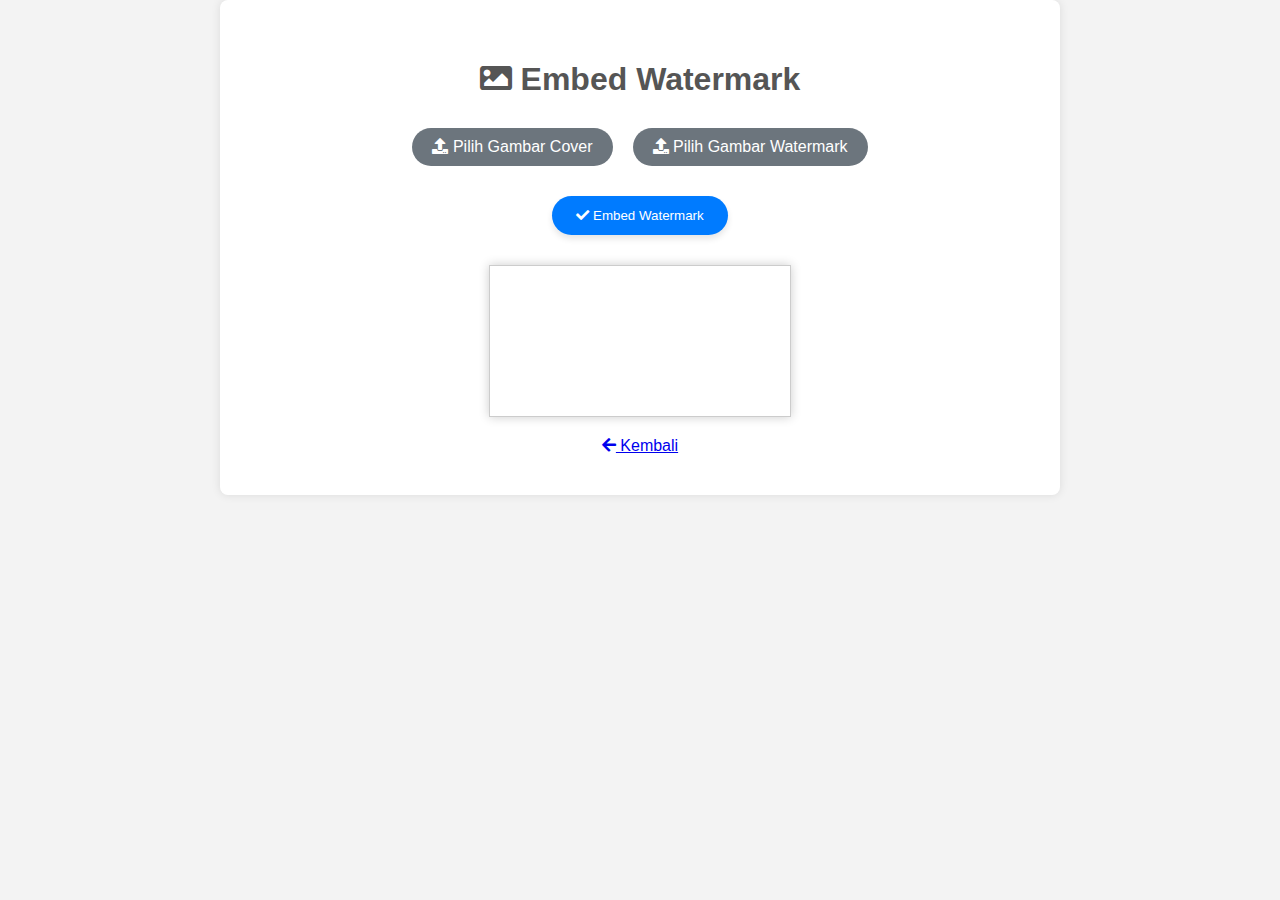
<file: embed-watermark.html>
<!DOCTYPE html>
<html lang="en">
<head>
    <meta charset="UTF-8">
    <meta name="viewport" content="width=device-width, initial-scale=1.0">
    <title>Embed Watermark</title>
    <link rel="stylesheet" href="https://cdnjs.cloudflare.com/ajax/libs/font-awesome/5.15.3/css/all.min.css">
    <link rel="stylesheet" href="styles.css">
</head>
<body>
    <div class="container">
        <h1><i class="fas fa-image"></i> Embed Watermark</h1>
        <div class="file-input-group">
            <div class="file-input">
                <input type="file" id="cover-image" accept="image/*">
                <label for="cover-image" class="btn-file"><i class="fas fa-upload"></i> Pilih Gambar Cover</label>
            </div>
            <div class="file-input">
                <input type="file" id="watermark-image" accept="image/*">
                <label for="watermark-image" class="btn-file"><i class="fas fa-upload"></i> Pilih Gambar Watermark</label>
            </div>
        </div>
        <button id="embed-watermark" class="btn"><i class="fas fa-check"></i> Embed Watermark</button>
        <div class="canvas-container">
            <canvas id="result-canvas"></canvas>
        </div>
        <a id="download-link" download="watermarked-image.jpg" style="display: none;" class="btn"><i class="fas fa-download"></i> Download Image</a>
        <a href="index.html" class="back-btn"><i class="fas fa-arrow-left"></i> Kembali</a>
    </div>

    <script src="embed-watermark.js"></script>
</body>
</html>
</file>
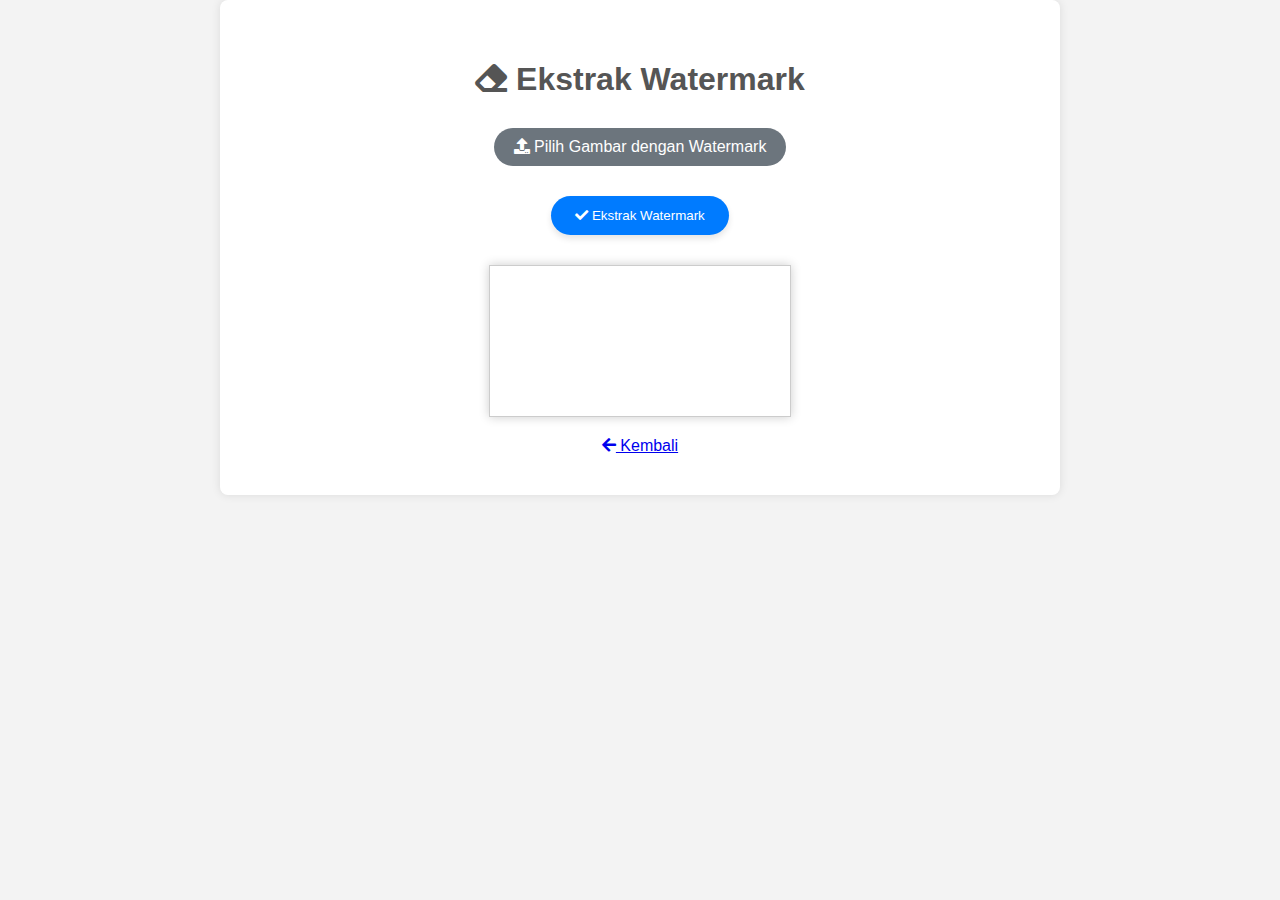
<file: extract-watermark.html>
<!DOCTYPE html>
<html lang="en">
<head>
    <meta charset="UTF-8">
    <meta name="viewport" content="width=device-width, initial-scale=1.0">
    <title>Ekstrak Watermark</title>
    <link rel="stylesheet" href="https://cdnjs.cloudflare.com/ajax/libs/font-awesome/5.15.3/css/all.min.css">
    <link rel="stylesheet" href="styles.css">
</head>
<body>
    <div class="container">
        <h1><i class="fas fa-eraser"></i> Ekstrak Watermark</h1>
        <div class="file-input-group">
            <div class="file-input">
                <input type="file" id="watermarked-image" accept="image/*">
                <label for="watermarked-image" class="btn-file"><i class="fas fa-upload"></i> Pilih Gambar dengan Watermark</label>
            </div>
        </div>
        <button id="extract-watermark" class="btn"><i class="fas fa-check"></i> Ekstrak Watermark</button>
        <div class="canvas-container">
            <canvas id="watermark-canvas"></canvas>
        </div>
        <a href="index.html" class="back-btn"><i class="fas fa-arrow-left"></i> Kembali</a>
    </div>

    <script src="extract-watermark.js"></script>
</body>
</html>
</file>
<file: styles.css>
body {
    font-family: 'Segoe UI', Tahoma, Geneva, Verdana, sans-serif;
    background-color: #f3f3f3;
    color: #333;
    margin: 0;
    padding: 0;
}

.container {
    max-width: 800px;
    margin: 0 auto;
    padding: 40px 20px;
    text-align: center;
    background-color: #fff;
    box-shadow: 0 0 10px rgba(0, 0, 0, 0.1);
    border-radius: 8px;
}

h1 {
    color: #555;
    margin-bottom: 30px;
}

.file-input-group {
    display: flex;
    justify-content: center;
    margin-bottom: 20px;
}

.file-input {
    margin: 0 10px;
    position: relative;
}

input[type="file"] {
    display: none;
}

.btn-file {
    background-color: #6c757d;
    color: #fff;
    padding: 10px 20px;
    border-radius: 20px;
    cursor: pointer;
    display: inline-block;
    transition: background-color 0.3s ease;
}

.btn-file:hover {
    background-color: #5a6268;
}

.btn {
    display: inline-block;
    background-color: #007bff;
    color: #fff;
    padding: 12px 24px;
    border-radius: 24px;
    text-decoration: none;
    margin: 10px;
    cursor: pointer;
    border: none;
    box-shadow: 0 4px 6px rgba(0, 0, 0, 0.1);
    transition: background-color 0.3s ease, transform 0.3s ease;
}

.btn:hover {
    background-color: #0069d9;
    transform: translateY(-2px);
}

.btn-group {
    margin-top: 20px;
}

.canvas-container {
    margin-top: 20px;
    text-align: center;
}

canvas {
    max-width: 100%;
    border: 1px solid #ccc;
    box-shadow: 0 0 10px rgba(0, 0, 0, 0.2);
    display: block;
    margin: 20px auto;
}
</file>
